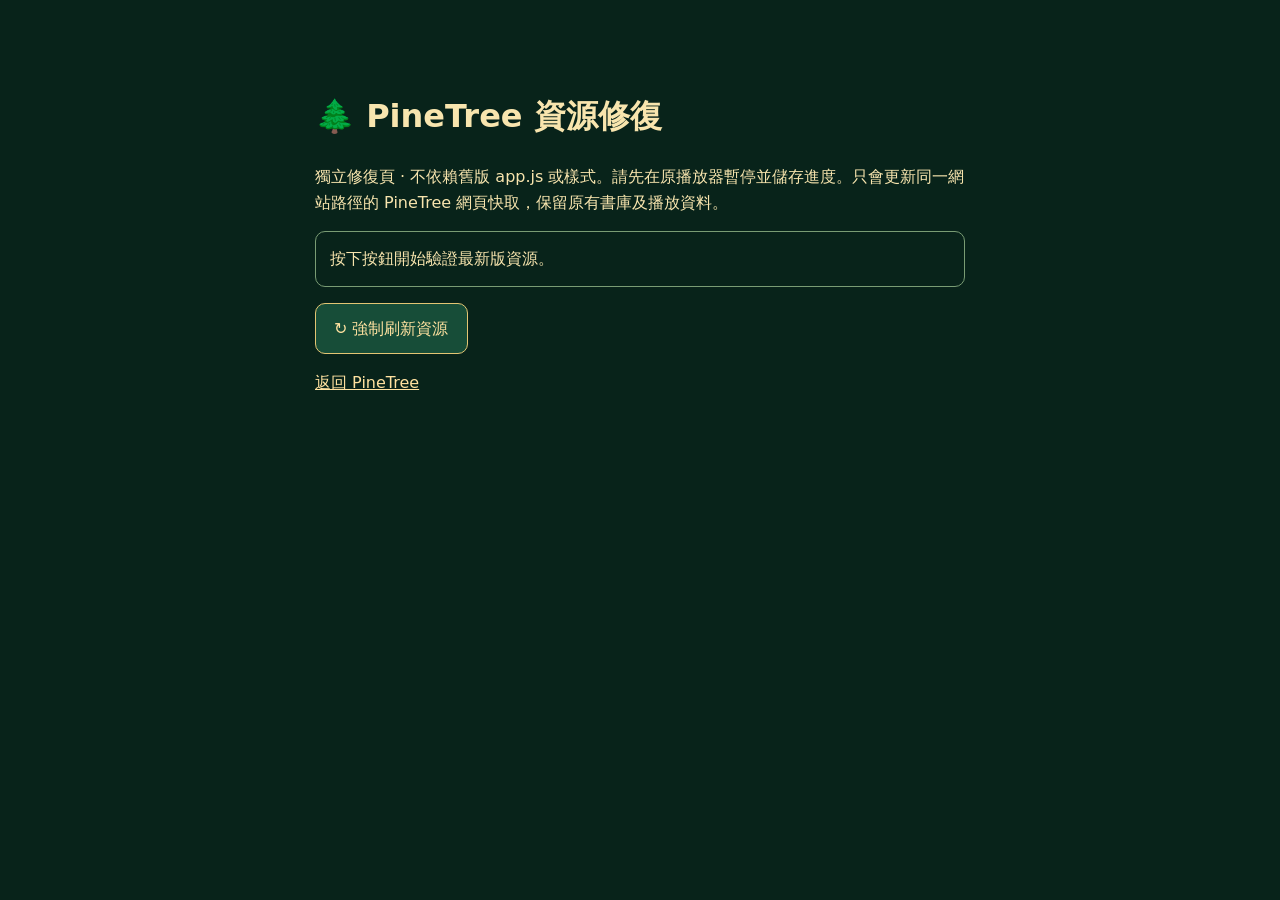
<file: repair.html>
<!doctype html><html lang="zh-Hant"><head><meta charset="utf-8"><meta name="viewport" content="width=device-width,initial-scale=1"><title>PineTree 資源修復</title><style>body{background:#08231a;color:#f8e5ae;font:16px/1.6 system-ui,sans-serif;max-width:650px;margin:50px auto;padding:20px}button,a{font:inherit;color:#ffe2a0}button{padding:12px 18px;background:#174d38;border:1px solid #e3c573;border-radius:10px}p{overflow-wrap:anywhere}#resourceRepairStatus{padding:14px;border:1px solid #799c74;border-radius:10px}</style></head><body data-repair-page="true"><h1>🌲 PineTree 資源修復</h1><p>獨立修復頁 · 不依賴舊版 app.js 或樣式。請先在原播放器暫停並儲存進度。只會更新同一網站路徑的 PineTree 網頁快取，保留原有書庫及播放資料。</p><p id="resourceRepairStatus" role="status">按下按鈕開始驗證最新版資源。</p><button id="resourceRepairBtn" type="button">↻ 強制刷新資源</button><p><a href="./index.html">返回 PineTree</a></p><script>/* Independent, versioned recovery bootstrap. Never clears IndexedDB or storage. */
(()=>{
'use strict';
const RELEASE='4503', scope=new URL('./',location.href), recovery=document.body.dataset.repairPage==='true';
const prefix='pinetree-shell-'+encodeURIComponent(scope.pathname)+'-';
const status=document.getElementById('resourceRepairStatus'), btn=document.getElementById('resourceRepairBtn');
let busy=false;
const note=(s,kind='')=>{if(status){status.textContent=s;status.dataset.status=kind;} console.info('[PineTree 資源]',s);};
const bust=()=>Date.now().toString(36)+Math.random().toString(36).slice(2,8);
const canonical=path=>new URL(path,scope).href;
function safePath(path){if(typeof path!=='string'||!path||path.startsWith('/')||path.includes('..')||path.includes('\\')||path.includes('#')||/^[a-z]+:/i.test(path))throw Error('資源路徑不合法');const u=new URL(path,scope);if(u.origin!==scope.origin||!u.pathname.startsWith(scope.pathname))throw Error('資源超出播放器範圍');return u;}
async function fresh(path,token){const u=safePath(path);u.searchParams.set('pt_refresh',token);const r=await fetch(u.href,{cache:'no-store',credentials:'same-origin'});if(!r.ok)throw Error(path+' · HTTP '+r.status);return r;}
async function latest(token){const r=await fresh('version.json',token),m=await r.json();if(m.format!=='pinetree-shell-v1'||!/^\d{4,12}$/.test(m.version)||!m.files||!m.files['index.html']||!m.files['app.js']||!m.files['sw.js'])throw Error('版本清單無效或網站尚未完整更新');const entries=Object.entries(m.files);if(entries.length>300||entries.some(([p,h])=>{safePath(p);return !/^[a-f0-9]{64}$/.test(h)}))throw Error('資源驗證清單無效');return m;}
async function digest(bytes){if(!globalThis.crypto?.subtle)throw Error('資源完整性檢查需要 HTTPS');return Array.from(new Uint8Array(await crypto.subtle.digest('SHA-256',bytes)),b=>b.toString(16).padStart(2,'0')).join('');}
async function verifyAll(m,token){const entries=Object.entries(m.files), verified=[];for(let i=0;i<entries.length;i+=6){const group=await Promise.all(entries.slice(i,i+6).map(async([path,hash])=>{const r=await fresh(path,token);const bytes=await r.arrayBuffer();if(await digest(bytes)!==hash)throw Error(path+' · 內容與發布版本不符');return [canonical(path),new Response(bytes,{status:200,headers:{'Content-Type':r.headers.get('Content-Type')||'application/octet-stream'}})];}));verified.push(...group);note('已驗證 '+verified.length+' / '+entries.length+' 項資源…');}return verified;}
async function stage(m,verified){if(!('caches'in window))return;const target=await caches.open(prefix+m.version);for(const [url,response] of verified)await target.put(url,response);await target.put(canonical('./'),new Response(await (await target.match(canonical('index.html'))).arrayBuffer(),{headers:{'Content-Type':'text/html; charset=utf-8'}}));}
async function cleanOld(version){if(!('caches'in window))return 0;let count=0;for(const key of await caches.keys()){if(key===prefix+version)continue;if(key.startsWith(prefix)){await caches.delete(key);count++;continue;}if(!key.startsWith('lyra-shell-'))continue;const c=await caches.open(key),requests=await c.keys();if(requests.length&&requests.every(r=>new URL(r.url).origin===scope.origin&&new URL(r.url).pathname.startsWith(scope.pathname))&&requests.some(r=>[canonical('index.html'),canonical('./')].includes(r.url))&&requests.every(r=>{const p=new URL(r.url).pathname;return !(p.endsWith('/')||p.endsWith('/index.html'))||[canonical('index.html'),canonical('./')].includes(r.url)})){await caches.delete(key);count++;}}return count;}
function workerVersion(worker){return new Promise(resolve=>{if(!worker)return resolve('');const chan=new MessageChannel(),timer=setTimeout(()=>{chan.port1.close();resolve('');},500);chan.port1.onmessage=e=>{clearTimeout(timer);chan.port1.close();resolve(e.data?.version||'');};try{worker.postMessage({type:'PINETREE_VERSION'},[chan.port2]);}catch{clearTimeout(timer);resolve('');}});}
async function ensureWorker(version,wait){if(!('serviceWorker'in navigator)||!isSecureContext)return false;const reg=await navigator.serviceWorker.register(canonical('sw.js'),{scope:scope.pathname,updateViaCache:'none'});try{await reg.update();}catch(e){if(wait)throw e;}if(!wait)return true;for(let i=0;i<24;i++){if(await workerVersion(navigator.serviceWorker.controller)===version||await workerVersion(reg.active)===version)return true;await new Promise(r=>setTimeout(r,250));}throw Error('新版離線服務尚未啟用；保留舊快取，請稍後重試');}
function localHealth(){const css=getComputedStyle(document.documentElement), values=['--pt-base-release','--pt-theme-release','--pt-flagship-release'].map(k=>css.getPropertyValue(k).trim());const pictures=[...document.querySelectorAll('#calibrationPicker img,#offsetArtwork')];const imagesOK=pictures.length===5&&pictures.every(i=>i.complete&&i.naturalWidth>0);const immersiveOK=getComputedStyle(document.getElementById('imPlay')).backgroundImage.startsWith('url("data:image/');return {ok:window.PineTreeAppRelease===RELEASE&&values.every(v=>v===RELEASE)&&imagesOK&&immersiveOK,values,imagesOK,immersiveOK};}
async function run(force=false){if(busy)return;busy=true;if(btn)btn.disabled=true;try{
 const token=bust();note('正在檢查網站上的最新版…');let m;try{m=await latest(token);}catch(e){note('無法核對線上版本：'+e.message+'。保留現有離線資料與快取。','error');return;}
 const health=recovery?{ok:false}:localHealth();
 const controller=navigator.serviceWorker?.controller;const workerMismatch=!!controller&&(await workerVersion(controller))!==m.version;
 if(!force&&m.version===RELEASE&&health.ok&&!workerMismatch){try{sessionStorage.removeItem('pinetree-repair-attempt-'+m.version);}catch{}note('版本 '+(m.displayVersion||m.version)+' · HTML／CSS／JS／徽章資源一致','ok');ensureWorker(m.version,false).catch(e=>note('資源正常，離線服務更新待完成：'+e.message,'error'));return;}
 const attempt='pinetree-repair-attempt-'+m.version;
 if(!force&&!recovery){try{if(sessionStorage.getItem(attempt)==='1'){note('已自動修復一次但仍不一致；停止重載。請按強制刷新或開啟獨立修復頁。','error');return;}}catch{note('無法保存重載防護，請手動刷新。','error');return;}}
 if(!force&&!recovery&&document.getElementById('audio')&&!document.getElementById('audio').paused){note('發現新版或資源不一致；播放中暫緩，請暫停後刷新。');return;}
 const verified=await verifyAll(m,token); // no deletion before every byte is validated
 if(!recovery&&window.PineTreeBeforeResourceReload&&!(await window.PineTreeBeforeResourceReload(force))){note('正在播放、匯入或儲存，暫緩刷新；請完成操作後再試。');return;}
 await stage(m,verified);
 if('serviceWorker'in navigator&&isSecureContext)await ensureWorker(m.version,true);
 const removed=await cleanOld(m.version);
 try{sessionStorage.setItem(attempt,'1');}catch(e){if(!force)throw Error('無法保存防止重載循環的標記，請手動刷新');}
 note('全部資源驗證成功，已清理 '+removed+' 個舊版播放器快取。正在載入 '+(m.displayVersion||m.version)+'…','ok');
 const dest=new URL('index.html',scope);dest.searchParams.set('pt_reload',token);location.replace(dest.href);
 }catch(e){note('刷新未完成：'+(e?.message||e)+'。保留書庫及既有播放資料；請確認所有 ZIP 檔案已部署。','error');}finally{busy=false;if(btn)btn.disabled=false;}}
btn?.addEventListener('click',()=>run(true));
if(!recovery){window.addEventListener('load',()=>setTimeout(()=>run(false),900),{once:true});}
})();
</script></body></html>
</file>
